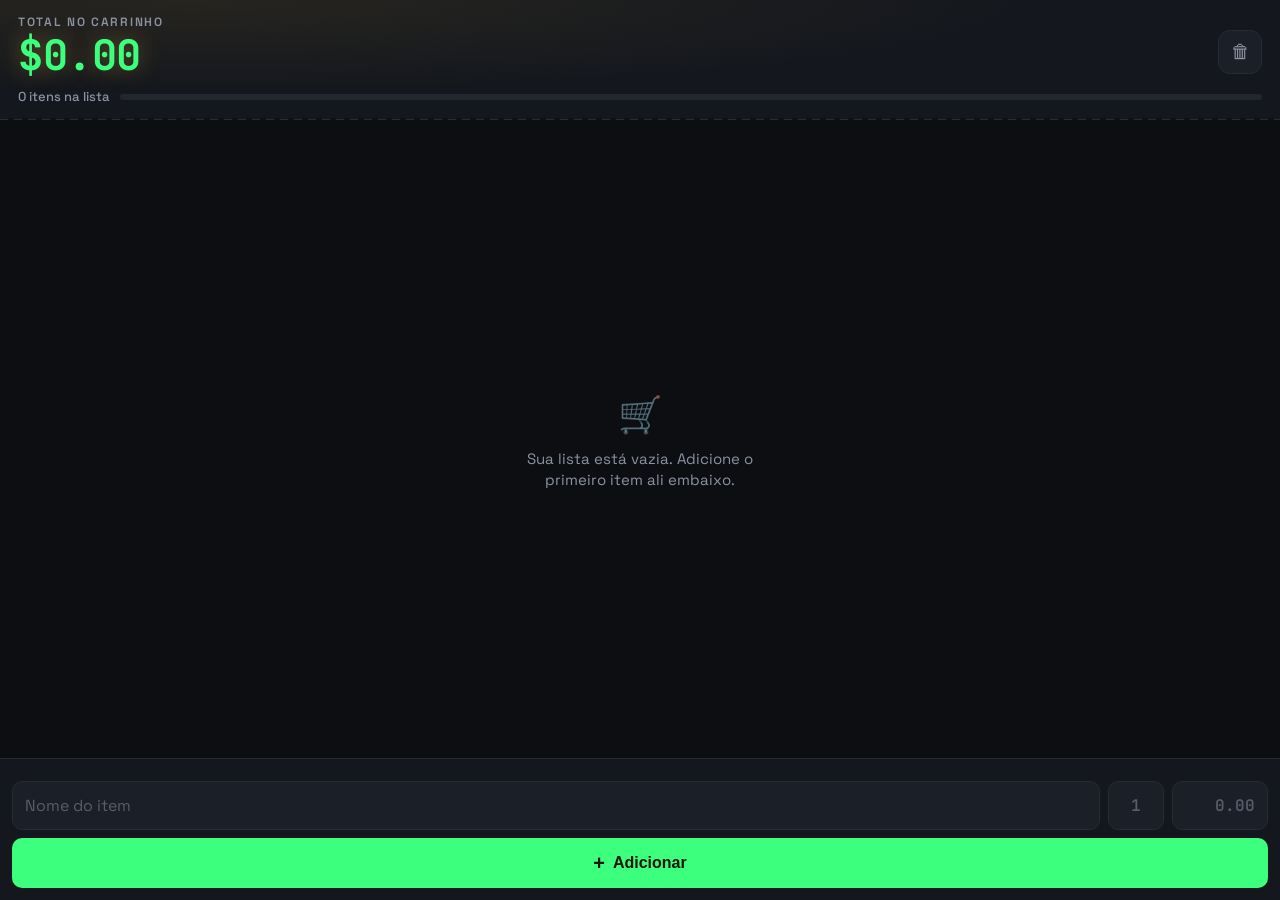
<file: lista-de-compras (1).html>
<!DOCTYPE html>
<html lang="pt-BR">
<head>
<meta charset="UTF-8">
<meta name="viewport" content="width=device-width, initial-scale=1, maximum-scale=1, viewport-fit=cover">
<title>Lista de Compras</title>
<link rel="stylesheet" href="style.css">
<link rel="preconnect" href="https://fonts.googleapis.com">
<link rel="preconnect" href="https://fonts.gstatic.com" crossorigin>
<link href="https://fonts.googleapis.com/css2?family=Space+Grotesk:wght@500;600;700&family=JetBrains+Mono:wght@500;600;700&display=swap" rel="stylesheet">

</head>
<body>
  <div class="topbar">
    <div class="total-row">
      <div>
        <p class="total-label">Total no carrinho</p>
        <div class="total-value mono" id="total-value">$0.00</div>
      </div>
      <button class="clear-btn" id="btn-clear" aria-label="Limpar tudo">🗑</button>
    </div>
    <div class="progress-row">
      <span class="progress-text" id="progress-text">0 itens na lista</span>
      <div class="progress-bar-track">
        <div class="progress-bar-fill" id="progress-fill" style="width:0%"></div>
      </div>
    </div>
  </div>

  <div class="list-wrap" id="list-wrap">
    <div class="empty-state" id="empty-state">
      <div class="emoji">🛒</div>
      <p>Sua lista está vazia. Adicione o primeiro item ali embaixo.</p>
    </div>
    <div id="list"></div>
  </div>

  <div class="toast" id="toast">
    <span id="toast-text">Item removido</span>
    <button id="btn-undo">DESFAZER</button>
  </div>

  <div class="addbar" id="addbar">
    <div class="mercado-row" id="mercado-row"></div>
    <div class="addbar-row1">
      <input id="input-nome" type="text" placeholder="Nome do item" maxlength="60" autocomplete="off">
      <input id="input-qtd" type="text" inputmode="numeric" pattern="[0-9]*" placeholder="1" maxlength="3">
      <input id="input-preco" type="text" inputmode="decimal" placeholder="0.00" maxlength="9">
    </div>
    <div class="addbar-row2">
      <button class="btn-add" id="btn-add"><span class="plus">+</span> Adicionar</button>
    </div>
  </div>

  <div class="modal-overlay" id="modal-overlay">
    <div class="modal">
      <h3>Limpar tudo?</h3>
      <p>Isso vai apagar todos os itens da lista. Essa ação não pode ser desfeita.</p>
      <div class="modal-btns">
        <button class="btn-cancelar" id="btn-modal-cancelar">Cancelar</button>
        <button class="btn-confirmar" id="btn-modal-confirmar">Limpar tudo</button>
      </div>
    </div>
  </div>

  <div class="modal-overlay" id="edit-modal-overlay">
    <div class="modal modal-edit">
      <h3>Editar item</h3>
      <div class="mercado-row" id="edit-mercado-row"></div>
      <div class="edit-field-nome">
        <span class="edit-label">Nome</span>
        <input id="edit-input-nome" type="text" placeholder="Nome do item" maxlength="60" autocomplete="off">
      </div>
      <div class="edit-row2">
        <div class="edit-field">
          <span class="edit-label">Quantidade</span>
          <input id="edit-input-qtd" type="text" inputmode="numeric" pattern="[0-9]*" maxlength="3">
        </div>
        <div class="edit-field">
          <span class="edit-label">Preço</span>
          <input id="edit-input-preco" type="text" inputmode="decimal" placeholder="0.00" maxlength="9">
        </div>
      </div>
      <div class="modal-btns">
        <button class="btn-cancelar" id="btn-edit-cancelar">Cancelar</button>
        <button class="btn-confirmar btn-salvar" id="btn-edit-salvar">Salvar</button>
      </div>
    </div>
  </div>
</body>
<script src="script.js"</script></script>
</html>
</file>
<file: style.css>
:root {
  --bg: #0c0e12;
  --surface: #14171d;
  --surface-2: #1b1f27;
  --surface-3: #22262f;
  --border: #262b34;
  --text: #eef0f3;
  --text-2: #8b93a3;
  --text-3: #565d6b;
  --accent: #3dff7e;
  --accent-dim: #4d3f1a;
  --danger: #ff6b6b;
  --danger-dim: #3a2222;
  --ok: #6fcf7c;
  --radius: 16px;
  --radius-sm: 10px;
  --safe-bottom: env(safe-area-inset-bottom, 0px);
  --safe-top: env(safe-area-inset-top, 0px);
}

* {
  box-sizing: border-box;
  -webkit-tap-highlight-color: transparent;
}

html,
body {
  margin: 0;
  padding: 0;
  height: 100%;
  background: var(--bg);
  color: var(--text);
  font-family: "Space Grotesk", system-ui, sans-serif;
  overscroll-behavior-y: contain;
}

body {
  display: flex;
  flex-direction: column;
  height: 100dvh;
  min-height: 0;
  overflow: hidden;
}

.mono {
  font-family: "JetBrains Mono", monospace;
  font-variant-numeric: tabular-nums;
}

/* ---------- TOPO: TOTAL ---------- */
.topbar {
  flex-shrink: 0;
  padding: calc(14px + var(--safe-top)) 18px 14px;
  background:
    radial-gradient(
      120% 140% at 15% 0%,
      rgba(255, 197, 61, 0.08),
      transparent 55%
    ),
    var(--surface);
  border-bottom: 1px solid var(--border);
  position: relative;
  z-index: 5;
}
.topbar::after {
  content: "";
  position: absolute;
  left: 0;
  right: 0;
  bottom: -1px;
  height: 6px;
  background-image: radial-gradient(circle, var(--bg) 3px, transparent 3.5px);
  background-size: 14px 14px;
  background-position: 4px 0;
  opacity: 0.9;
}

.total-row {
  display: flex;
  justify-content: space-between;
  align-items: flex-end;
  gap: 10px;
}

.total-label {
  font-size: 12px;
  letter-spacing: 0.14em;
  text-transform: uppercase;
  color: var(--text-2);
  font-weight: 600;
  margin: 0 0 4px;
}

.total-value {
  font-size: 42px;
  font-weight: 700;
  color: var(--accent);
  line-height: 1;
  text-shadow: 0 0 22px rgba(255, 197, 61, 0.35);
  letter-spacing: -0.01em;
}

.clear-btn {
  flex-shrink: 0;
  background: var(--surface-2);
  border: 1px solid var(--border);
  color: var(--text-2);
  width: 44px;
  height: 44px;
  border-radius: 12px;
  display: flex;
  align-items: center;
  justify-content: center;
  font-size: 19px;
  margin-bottom: 2px;
}
.clear-btn:active {
  background: var(--danger-dim);
  color: var(--danger);
  transform: scale(0.94);
}

.progress-row {
  margin-top: 12px;
  display: flex;
  align-items: center;
  gap: 10px;
}
.progress-text {
  font-size: 13px;
  color: var(--text-2);
  font-weight: 500;
  white-space: nowrap;
}
.progress-bar-track {
  flex: 1;
  height: 6px;
  border-radius: 3px;
  background: var(--surface-3);
  overflow: hidden;
}
.progress-bar-fill {
  height: 100%;
  background: var(--accent);
  border-radius: 3px;
  transition: width 0.25s ease;
}

/* ---------- ABAS DOS MERCADOS ---------- */

.market-tabs {
  flex-shrink: 0;
  display: flex;
  gap: 8px;
  overflow-x: auto;
  padding: 10px 12px 8px;
  background: var(--bg);
  border-bottom: 1px solid var(--border);
  scrollbar-width: none;
  -webkit-overflow-scrolling: touch;
}

.market-tabs::-webkit-scrollbar {
  display: none;
}

.market-tab {
  flex: 0 0 auto;
  display: inline-flex;
  align-items: center;
  gap: 6px;
  min-height: 38px;
  padding: 8px 12px;
  border: 1px solid var(--border);
  border-radius: 999px;
  background: var(--surface);
  color: var(--text-2);
  font-family: "Space Grotesk", sans-serif;
  font-size: 13px;
  font-weight: 700;
  white-space: nowrap;
  cursor: pointer;
}

.market-tab.selected {
  border-color: var(--tab-cor, var(--accent));
  background: color-mix(
    in srgb,
    var(--tab-cor, var(--accent)) 16%,
    var(--surface)
  );
  color: var(--text);
}

.market-tab-count {
  display: inline-flex;
  align-items: center;
  justify-content: center;
  min-width: 20px;
  height: 20px;
  padding: 0 6px;
  border-radius: 999px;
  background: var(--surface-3);
  color: var(--text-2);
  font-family: "JetBrains Mono", monospace;
  font-size: 10px;
}

.market-tab.selected .market-tab-count {
  color: var(--text);
}

/* ---------- LISTA ---------- */
.list-wrap {
  flex: 1;
  min-height: 0;
  overscroll-behavior-y: contain;
  overflow-y: auto;
  padding: 14px 14px 10px;
  -webkit-overflow-scrolling: touch;
  touch-action: pan-y;
}

.empty-state {
  height: 100%;
  display: flex;
  flex-direction: column;
  align-items: center;
  justify-content: center;
  text-align: center;
  color: var(--text-3);
  gap: 10px;
  padding: 20px;
}
.empty-state .emoji {
  font-size: 36px;
  opacity: 0.6;
}
.empty-state p {
  margin: 0;
  font-size: 15px;
  color: var(--text-2);
  max-width: 240px;
  line-height: 1.4;
}

.item {
  display: flex;
  align-items: center;
  gap: 12px;
  background: var(--surface);
  border: 1px solid var(--border);
  border-radius: var(--radius);
  padding: 12px;
  margin-bottom: 10px;
  transition:
    background 0.15s ease,
    opacity 0.15s ease,
    transform 0.12s ease;
}
.item:active {
  transform: scale(0.99);
}
.item.pego {
  background: var(--surface-2);
  border-color: var(--border);
}

.check {
  flex-shrink: 0;
  width: 30px;
  height: 30px;
  border-radius: 50%;
  border: 2px solid var(--text-3);
  display: flex;
  align-items: center;
  justify-content: center;
  color: transparent;
  font-size: 16px;
  font-weight: 700;
}
.item.pego .check {
  background: var(--ok);
  border-color: var(--ok);
  color: #0c0e12;
}

.item-main {
  flex: 1;
  min-width: 0;
  display: flex;
  flex-direction: column;
  gap: 3px;
}

.item-name {
  font-size: 16px;
  font-weight: 600;
  color: var(--text);
  overflow: hidden;
  text-overflow: ellipsis;
  white-space: nowrap;
}
.item.pego .item-name {
  color: var(--text-3);
  text-decoration: line-through;
  text-decoration-color: var(--text-3);
}

.item-detail {
  font-size: 13px;
  color: var(--text-2);
  display: flex;
  gap: 6px;
  align-items: baseline;
}
.item.pego .item-detail {
  color: var(--text-3);
}
.item-detail .sem-preco {
  font-style: italic;
  opacity: 0.8;
}

.item-subtotal {
  flex-shrink: 0;
  font-size: 16px;
  font-weight: 700;
  color: var(--text);
  text-align: right;
}
.item.pego .item-subtotal {
  color: var(--text-3);
}

.item-actions {
  flex-shrink: 0;
  display: flex;
  gap: 2px;
}
.del-btn,
.edit-btn {
  flex-shrink: 0;
  width: 34px;
  height: 34px;
  border-radius: 10px;
  background: transparent;
  color: var(--text-3);
  display: flex;
  align-items: center;
  justify-content: center;
  font-size: 15px;
}
.del-btn:active {
  background: var(--danger-dim);
  color: var(--danger);
}
.edit-btn:active {
  background: var(--accent-dim);
  color: var(--accent);
}

/* ---------- TOAST DESFAZER ---------- */
.toast {
  position: fixed;
  left: 14px;
  right: 14px;
  bottom: calc(var(--addbar-h, 150px) + var(--safe-bottom) + 10px);
  background: var(--surface-3);
  border: 1px solid var(--border);
  border-radius: var(--radius-sm);
  padding: 12px 14px;
  display: flex;
  align-items: center;
  justify-content: space-between;
  gap: 12px;
  z-index: 20;
  transform: translateY(140%);
  opacity: 0;
  pointer-events: none;
  transition:
    transform 0.25s ease,
    opacity 0.25s ease;
  box-shadow: 0 8px 24px rgba(0, 0, 0, 0.4);
}
.toast.show {
  transform: translateY(0);
  opacity: 1;
  pointer-events: auto;
}
.toast span {
  font-size: 14px;
  color: var(--text-2);
}
.toast button {
  background: none;
  color: var(--accent);
  font-weight: 700;
  font-size: 14px;
  padding: 6px 10px;
  flex-shrink: 0;
}

/* ---------- BARRA INFERIOR (zona do polegar) ---------- */
.addbar {
  flex-shrink: 0;
  background: var(--surface);
  border-top: 1px solid var(--border);
  padding: 12px 12px calc(12px + var(--safe-bottom));
  z-index: 10;
}

.addbar-row1 {
  display: flex;
  gap: 8px;
  margin-bottom: 8px;
}

/* ---------- Seletor de mercado ---------- */
.mercado-row {
  display: flex;
  gap: 8px;
  margin-bottom: 10px;
}
.mercado-chip {
  flex: 1;
  display: flex;
  align-items: center;
  justify-content: center;
  gap: 6px;
  padding: 10px 4px;
  border-radius: var(--radius-sm);
  background: var(--surface-2);
  border: 1.5px solid var(--border);
  font-family: "Space Grotesk", sans-serif;
  font-size: 12px;
  font-weight: 700;
  color: var(--text-2);
  transition:
    transform 0.1s ease,
    border-color 0.15s ease,
    background 0.15s ease;
}
.mercado-chip .sigla {
  width: 20px;
  height: 20px;
  border-radius: 6px;
  display: flex;
  align-items: center;
  justify-content: center;
  font-size: 9px;
  font-weight: 800;
  color: #fff;
  flex-shrink: 0;
}
.mercado-chip.selected {
  border-color: var(--chip-cor);
  background: color-mix(in srgb, var(--chip-cor) 18%, var(--surface-2));
  color: var(--text);
}
.mercado-chip:active {
  transform: scale(0.96);
}

/* selo de mercado na lista de itens */
.mercado-badge {
  flex-shrink: 0;
  width: 26px;
  height: 26px;
  border-radius: 7px;
  display: flex;
  align-items: center;
  justify-content: center;
  font-size: 9.5px;
  font-weight: 800;
  color: #fff;
  letter-spacing: -0.02em;
}

.addbar-row2 {
  display: flex;
  gap: 8px;
}

input {
  font-family: "Space Grotesk", sans-serif;
  background: var(--surface-2);
  border: 1px solid var(--border);
  color: var(--text);
  border-radius: var(--radius-sm);
  padding: 13px 12px;
  font-size: 16px;
  outline: none;
  min-width: 0;
}
input::placeholder {
  color: var(--text-3);
}
input:focus {
  border-color: var(--accent);
  background: var(--surface-3);
}

#input-nome {
  flex: 1;
}
#input-qtd {
  width: 56px;
  text-align: center;
  font-family: "JetBrains Mono", monospace;
  font-weight: 600;
}
#input-preco {
  width: 96px;
  text-align: right;
  font-family: "JetBrains Mono", monospace;
  font-weight: 600;
}

.qtd-preco-labels {
  display: flex;
  gap: 8px;
  font-size: 10px;
  color: var(--text-3);
  letter-spacing: 0.06em;
  text-transform: uppercase;
  margin-top: -4px;
  margin-bottom: 6px;
  padding-left: calc(100% - 56px - 8px - 96px);
}

.btn-add {
  flex: 1;
  background: var(--accent);
  color: #1a1400;
  border: none;
  border-radius: var(--radius-sm);
  font-size: 16px;
  font-weight: 700;
  padding: 15px;
  display: flex;
  align-items: center;
  justify-content: center;
  gap: 8px;
}
.btn-add:active {
  transform: scale(0.98);
  filter: brightness(0.95);
}
.btn-add .plus {
  font-size: 20px;
  font-weight: 700;
  line-height: 1;
}

/* ---------- MODAL LIMPAR TUDO ---------- */
.modal-overlay {
  position: fixed;
  inset: 0;
  background: rgba(0, 0, 0, 0.6);
  display: flex;
  align-items: center;
  justify-content: center;
  z-index: 30;
  padding: 24px;
  opacity: 0;
  pointer-events: none;
  transition: opacity 0.18s ease;
}
.modal-overlay.show {
  opacity: 1;
  pointer-events: auto;
}

.modal {
  background: var(--surface-2);
  border: 1px solid var(--border);
  border-radius: var(--radius);
  padding: 22px 20px;
  max-width: 340px;
  width: 100%;
  text-align: center;
  transform: scale(0.92);
  transition: transform 0.18s ease;
}
.modal-overlay.show .modal {
  transform: scale(1);
}

.modal h3 {
  margin: 0 0 8px;
  font-size: 18px;
}
.modal p {
  margin: 0 0 20px;
  color: var(--text-2);
  font-size: 14px;
  line-height: 1.5;
}
.modal-btns {
  display: flex;
  gap: 10px;
}
.modal-btns button {
  flex: 1;
  border: none;
  border-radius: var(--radius-sm);
  padding: 13px;
  font-size: 15px;
  font-weight: 700;
  font-family: "Space Grotesk", sans-serif;
}
.btn-cancelar {
  background: var(--surface-3);
  color: var(--text);
}
.btn-confirmar {
  background: var(--danger);
  color: #2a0d0d;
}
.btn-cancelar:active,
.btn-confirmar:active {
  transform: scale(0.97);
}

/* ---------- MODAL DE EDIÇÃO ---------- */
.modal-edit {
  text-align: left;
  max-width: 360px;
}
.modal-edit h3 {
  margin-bottom: 14px;
}
.modal-edit .mercado-row {
  margin-bottom: 12px;
}
.edit-label {
  font-size: 11px;
  letter-spacing: 0.06em;
  text-transform: uppercase;
  color: var(--text-3);
  font-weight: 600;
  display: block;
  margin: 0 0 5px;
}
.edit-field-nome {
  margin-bottom: 12px;
}
.edit-field-nome input {
  width: 100%;
}
.edit-row2 {
  display: flex;
  gap: 10px;
  margin-bottom: 18px;
}
.edit-field {
  flex: 1;
}
.edit-field input {
  width: 100%;
}
#edit-input-qtd {
  font-family: "JetBrains Mono", monospace;
  font-weight: 600;
  text-align: center;
}
#edit-input-preco {
  font-family: "JetBrains Mono", monospace;
  font-weight: 600;
}
.btn-salvar {
  background: var(--accent);
  color: #1a1400;
}

::-webkit-scrollbar {
  width: 0;
  height: 0;
}

/* ---------- LOGIN ---------- */

.auth-screen {
  position: fixed;
  inset: 0;
  z-index: 1000;
  display: flex;
  align-items: center;
  justify-content: center;
  padding: 24px;
  background:
    radial-gradient(
      circle at top,
      rgba(61, 255, 126, 0.1),
      transparent 40%
    ),
    var(--bg);
}

.auth-screen.hidden {
  display: none;
}

.auth-card {
  width: 100%;
  max-width: 390px;
  padding: 28px;
  border: 1px solid var(--border);
  border-radius: var(--radius);
  background: var(--surface);
}

.auth-icon {
  margin-bottom: 12px;
  font-size: 40px;
}

.auth-card h1 {
  margin: 0 0 8px;
  color: var(--text);
  font-size: 28px;
}

.auth-card p {
  margin: 0 0 24px;
  color: var(--text-2);
  font-size: 14px;
  line-height: 1.5;
}

.auth-card label {
  display: block;
  margin: 14px 0 6px;
  color: var(--text-2);
  font-size: 13px;
  font-weight: 600;
}

.auth-card input {
  width: 100%;
  height: 48px;
  padding: 0 14px;
  border: 1px solid var(--border);
  border-radius: var(--radius-sm);
  outline: none;
  background: var(--surface-2);
  color: var(--text);
  font: inherit;
}

.auth-card input:focus {
  border-color: var(--accent);
}

.auth-login,
.auth-signup {
  width: 100%;
  height: 48px;
  border-radius: var(--radius-sm);
  font: inherit;
  font-weight: 700;
  cursor: pointer;
}

.auth-login {
  margin-top: 18px;
  border: none;
  background: var(--accent);
  color: var(--bg);
}

.auth-signup {
  margin-top: 10px;
  border: 1px solid var(--border);
  background: transparent;
  color: var(--text);
}

.auth-login:disabled,
.auth-signup:disabled {
  cursor: wait;
  opacity: 0.6;
}

.auth-message {
  min-height: 20px;
  margin-top: 12px;
  color: var(--danger);
  font-size: 13px;
  line-height: 1.4;
}

.auth-message.success {
  color: var(--ok);
}

/* ---------- AÇÕES DO TOPO ---------- */

.top-actions {
  display: flex;
  align-items: center;
  gap: 8px;
  margin-bottom: 2px;
}

.top-actions .clear-btn {
  margin-bottom: 0;
}

.logout-btn,
.uncheck-btn {
  flex-shrink: 0;
  display: flex;
  align-items: center;
  justify-content: center;
  width: 44px;
  height: 44px;
  border: 1px solid var(--border);
  border-radius: 12px;
  background: var(--surface-2);
  color: var(--text-2);
  font-size: 22px;
  cursor: pointer;
}

.logout-btn:active {
  color: var(--danger);
  background: var(--danger-dim);
  transform: scale(0.94);
}

.uncheck-btn:active {
  color: var(--accent);
  background: var(--accent-dim);
  transform: scale(0.94);
}

.uncheck-btn:disabled {
  opacity: 0.35;
  cursor: default;
}

.auth-reset {
  display: block;
  width: 100%;
  margin-top: 14px;
  border: none;
  background: transparent;
  color: var(--text-2);
  font: inherit;
  font-size: 13px;
  cursor: pointer;
}

.auth-reset:hover {
  color: var(--accent);
}

@media (max-width: 430px) {
  .total-value {
    font-size: 36px;
  }

  .top-actions {
    gap: 5px;
  }

  .logout-btn,
  .uncheck-btn,
  .clear-btn {
    width: 39px;
    height: 39px;
  }
}
</file>
